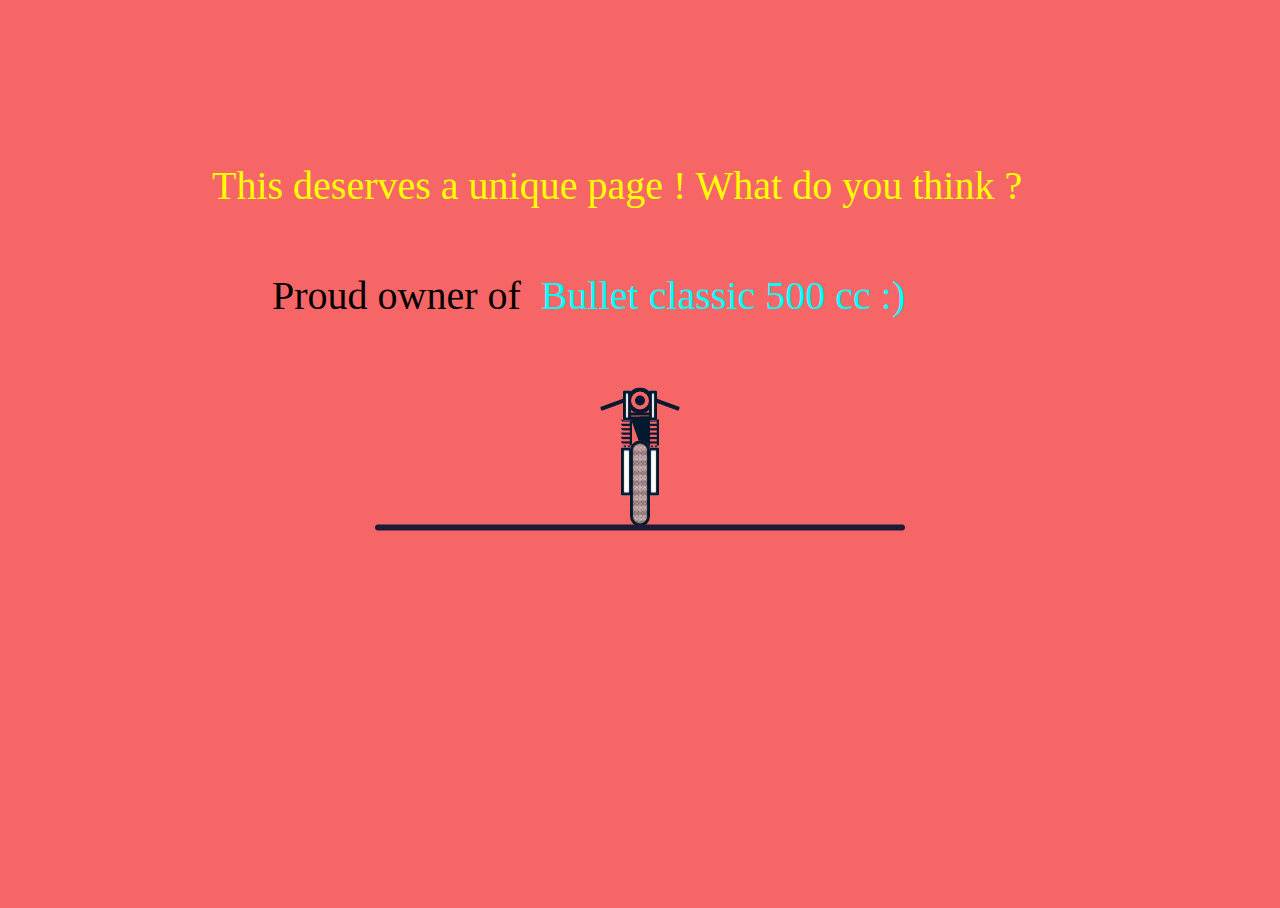
<file: bullet.html>
<!DOCTYPE html>
<html>
<head>
  <meta charset="utf-8"/>
  <title>Interesting</title>
    <link rel="stylesheet"
  href="https://cdn.jsdelivr.net/npm/animate.css@3.5.2/animate.min.css"
  integrity="sha384-OHBBOqpYHNsIqQy8hL1U+8OXf9hH6QRxi0+EODezv82DfnZoV7qoHAZDwMwEJvSw"
  crossorigin="anonymous">
</head>

<link rel="stylesheet" type="text/css" href="bulletcss.css">
<script src="http://code.jquery.com/jquery-3.3.1.js"
        integrity="sha256-2Kok7MbOyxpgUVvAk/HJ2jigOSYS2auK4Pfzbm7uH60="
        crossorigin="anonymous"></script>
<script type="text/javascript" src="bulletjs.js"></script>



<body>






<div class="screen">

	<div style="
  	position: fixed ; 
  	width: 191%;
    height: 40%;
    font-size: 2.5em;
    margin-left: -103px;
    margin-top: -114px;">Proud owner of &nbsp;<span style="color: cyan"> Bullet classic 500 cc :)</span> </div>

    <div style="
  	position: fixed ; 
  	width: 191%;
    height: 40%;
    font-size: 2.5em;
    color: yellow ;
    margin-left: -103px;
    margin-left: -163px;
    margin-top: -224px;"> This deserves a unique page ! What do you think ? </div>


  <div class="bike-screen">



    <div class="bike">
      <div class="left-handle"></div>
      <div class="right-handle"></div>
      <div class="headlight"></div>
      <div class="left-suspension"></div>
      <div class="left-support"></div>
      <div class="right-suspension"></div>
      <div class="right-support"></div>
      <div class="body"></div>
      <div class="wheel"></div>
    </div>
  </div>
  <div class="road"></div>
</div>



</body>
</html>
</file>
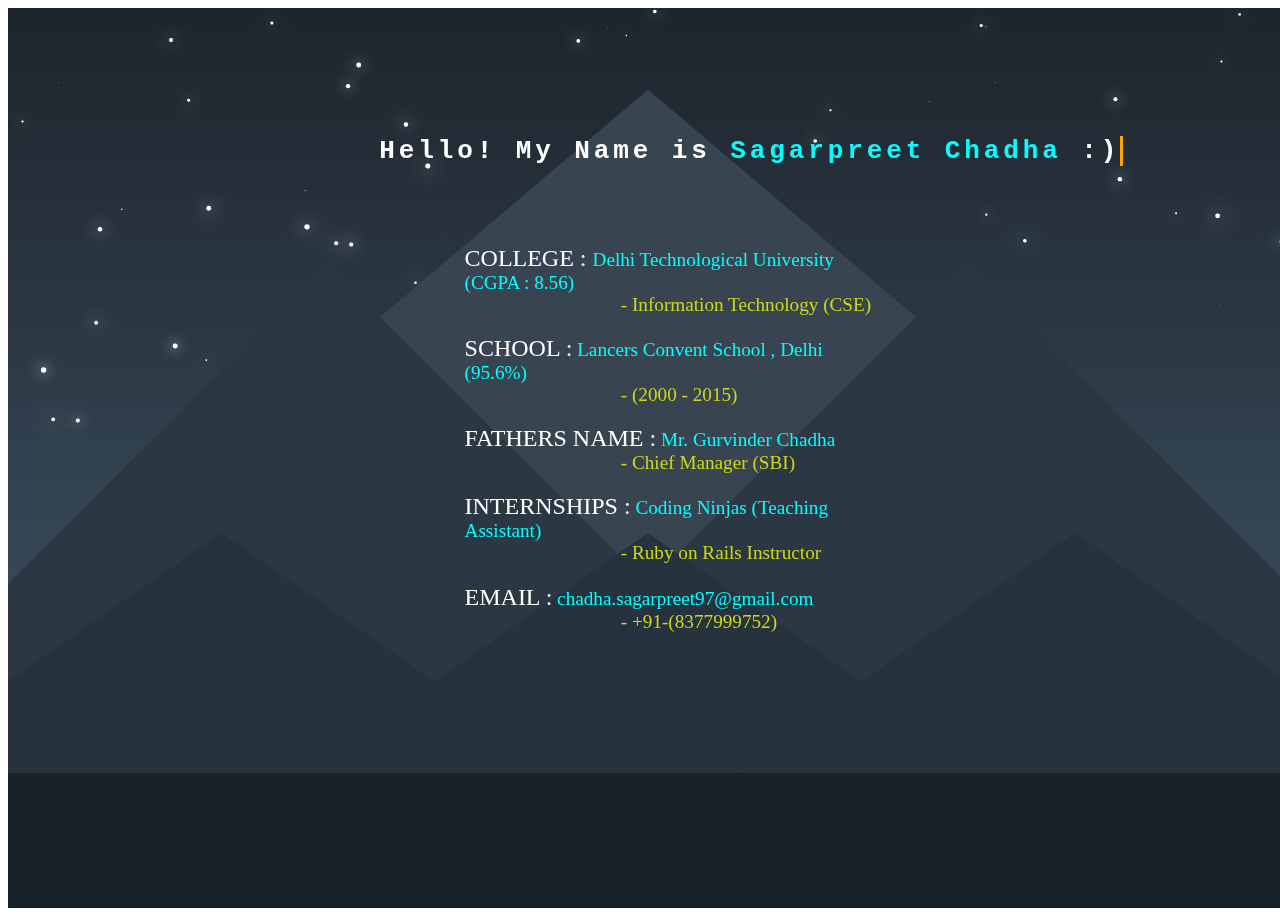
<file: canvashtml.html>
<!DOCTYPE html>
<html>
<head>
	<title>Personal Details</title>
</head>

<style type="text/css">
	<style>
		body {
		  margin: 0 ;
		  display: flex;
		  justify-content: center;
		}

		/* DEMO-SPECIFIC STYLES */
		.typewriter h1 {
		  color: white ;
		  font-family: monospace;
		  overflow: hidden; /* Ensures the content is not revealed until the animation */
		  border-right: .15em solid orange; /* The typwriter cursor */
		  white-space: nowrap ; /* Keeps the content on a single line */
		  margin: 0 auto; /* Gives that scrolling effect as the typing happens */
		  letter-spacing: .15em; /* Adjust as needed */
		  animation: 
		    typing 3.5s steps(30, end),
		    blink-caret .5s step-end infinite;
		}
		/* The typing effect */
		@keyframes typing {
		  from { width: 0 }
		  to { width: 100% }
		}

		/* The typewriter cursor effect */
		@keyframes blink-caret {
		  from, to { border-color: transparent }
		  50% { border-color: orange }
		}

		#hello{
			position: absolute; 
			margin-top: 10% ;
			margin-left: 29% ;
		}

		#about{
				position: absolute; 
			margin-top: 17% ;
			margin-left: 30% ;
		}

	</style>
</style>
<body>

	 <div id = "hello" class="typewriter" >
  <h1>Hello! My Name is <span style="color: cyan">Sagarpreet Chadha</span> :) </h1>
</div>
<div id="about">
	<p style="color: cyan;
font-size: larger;
margin-left: 15%;"><span style="color: white;
font-size: x-large;">COLLEGE : </span> Delhi Technological University (CGPA : 8.56) <br>
				<span style="color: #cdd816;
margin-left: 38%;">- Information Technology (CSE)</span>
				</p>
	<p style="color: cyan;
font-size: larger;
margin-left: 15%;"><span  style="color: white;
font-size: x-large;">SCHOOL :</span> Lancers Convent School , Delhi (95.6%) 
<br><span style="color: #cdd816;
margin-left: 38%;">- (2000 - 2015)</span></p>

<p style="color: cyan;
font-size: larger;
margin-left: 15%;"><span  style="color: white;
font-size: x-large;">FATHERS NAME :</span> Mr. Gurvinder Chadha
<br><span style="color: #cdd816;
margin-left: 38%;">- Chief Manager (SBI)</span></p>

<p style="color: cyan;
font-size: larger;
margin-left: 15%;"><span  style="color: white;
font-size: x-large;">INTERNSHIPS :</span> Coding Ninjas (Teaching Assistant) 
<br><span style="color: #cdd816;
margin-left: 38%;">- Ruby on Rails Instructor</span></p>

<p style="color: cyan;
font-size: larger;
margin-left: 15%;"><span  style="color: white;
font-size: x-large;">EMAIL :</span> chadha.sagarpreet97@gmail.com 
<br><span style="color: #cdd816;
margin-left: 38%;">- +91-(8377999752)</span></p>


</div>
<canvas></canvas>

<script type="text/javascript" src="canvas.js"></script>
</body>
</html>
</file>
<file: bulletcss.css>
body, html {
   position: relative;
  height: 100%;
  background: #f76666;
  display: flex;
  justify-content: center;
}


*, *:before, *:after {position: absolute;}
.screen {
  width: 530px; height: 145px;
  top: 50%; left: 50%;
  transform: translate(-50%, -50%);
}
  .bike-screen {
    bottom: 0px; left: 0;
    width: 100%; height: 130%;
    overflow: hidden;
  }
  .bike {
    bottom: 4px; left: 50%;
    width: 80px; height: 139px;
    margin-left: -40px;
    animation:
      bike-translate 7s ease-in-out infinite,
      bike-shake     .5s linear infinite .75s;
    transform-origin: 50% 100%;
  }
    .left-handle,
    .right-handle {
      top: 15px;
      width: 26px; height: 4px;
      border-radius: 1px;
      background: #041830;
    }
    .left-handle {
      left: 0;
      transform: rotate(-20deg);
    }
    .right-handle {
      right: 0;
      transform: rotate(20deg);
    }
    .headlight {
      width: 26px; height: 26px;
      top: 0; left: 50%;
      margin-left: -13px;
      border-radius: 50%;
      box-shadow: inset 0 0 0 4px #041830;
    }
      .headlight:before {
        content: '';
        width: 10px; height: 10px;
        top: 50%; left: 50%;
        margin: -5px 0 0 -5px;
        border-radius: 50%;
        background: #041830;
      }
      .headlight:after {
        content: '';
        width: 100%; height: 3px;
        bottom: -2px; left: 0;
        border-radius: 1px;
        background: #041830;
      }
    .left-suspension {
      width: 11px; height: 26px;
      top: 32px; left: 21px;
      background: url([data-uri]) repeat-y;
      background-size: 100% auto;
      background-position-y: 1px;
    }
      .left-suspension:before {
        content: '';
        width: 8px; height: 30px;
        bottom: 95%; left: 2px;
        border-radius: 1px;
        background: #fff;
        box-shadow: inset 0 0 1px 3px #041830;
      }
      .left-suspension:after {
        content: '';
        width: 2px; height: 2px;
        top: 100%; left: 5px;
        box-shadow:
          -2px 0 1px #041830,
          2px 0 1px #041830;
      }
    .left-support {
      width: 11px; height: 48px;
      top: 60px; left: 21px;
      border-radius: 1px;
      background: #fff;
      box-shadow: inset 0 0 1px 3px #041830;
    }
    .right-suspension {
      width: 11px; height: 26px;
      top: 32px; right: 21px;
      background: url([data-uri]) repeat-y;
      background-size: 100% auto;
      background-position-y: 1px;
    }
      .right-suspension:before {
        content: '';
        width: 8px; height: 30px;
        bottom: 95%; right: 2px;
        border-radius: 1px;
        background: #fff;
        box-shadow: inset 0 0 1px 3px #041830;
      }
      .right-suspension:after {
        content: '';
        width: 2px; height: 2px;
        top: 100%; right: 4px;
        box-shadow:
          -2px 0 1px #041830,
          2px 0 1px #041830;
      }
    .right-support {
      width: 11px; height: 48px;
      top: 60px; right: 21px;
      border-radius: 1px;
      background: #fff;
      box-shadow: inset 0 0 1px 3px #041830;
    }
    .body {
      top: 29px; left: 30px;
      border-top: 28px solid #041830;
      border-right: 10px solid #041830;
      border-left: 10px solid transparent;
      border-bottom: 28px solid transparent;
    }
    .wheel {
      overflow: hidden;
      width: 20px; height: 86px;
      bottom: 0; left: 30px;
      border-radius: 20px;
      box-shadow: inset 0 0 1px 3px #041830;
      background: url([data-uri]) repeat;
      background-size: 4px 4px;
    }
      .wheel:after {
        content: '';
        top: 0; left: 0;
        width: 100%; height: 100%;
        background: url([data-uri]) repeat;
        animation: wheel 1s linear infinite;
      }
  .road {
    bottom: 0; left: 50%;
    width: 100%; height: 6px;
    transform: translateX(-50%);
    border-radius: 6px;
    background: #1c1c38;
    animation: road 7s ease-in-out;
  }

@keyframes wheel {
  0% {background-position: 0 0}
  100% {background-position: 0 100%}
}
@keyframes road {
  0% {width: 0%;}
  6% {width: 120%;}
  8% {width: 100%;}
  100% {width: 100%;}
}
@keyframes bike-translate {
  0% {transform: translateY(100%)}
  6% {transform: translateY(-20%)}
  8% {transform: translateY(0)}
  100% {transform: translateY(0)}
}
@keyframes bike-shake {
  0% {transform: rotate(0)}
  25% {transform: rotate(-2deg)}
  50% {transform: rotate(0)}
  75% {transform: rotate(2deg)}
  100% {transform: rotate(0)}
}

h1 {
  bottom: 20px; right: 20px;
  margin: 0;
  font-size: 20px;
  font-family: 'Oswald';
  color: #fff;
  text-align: right;
}
</file>
